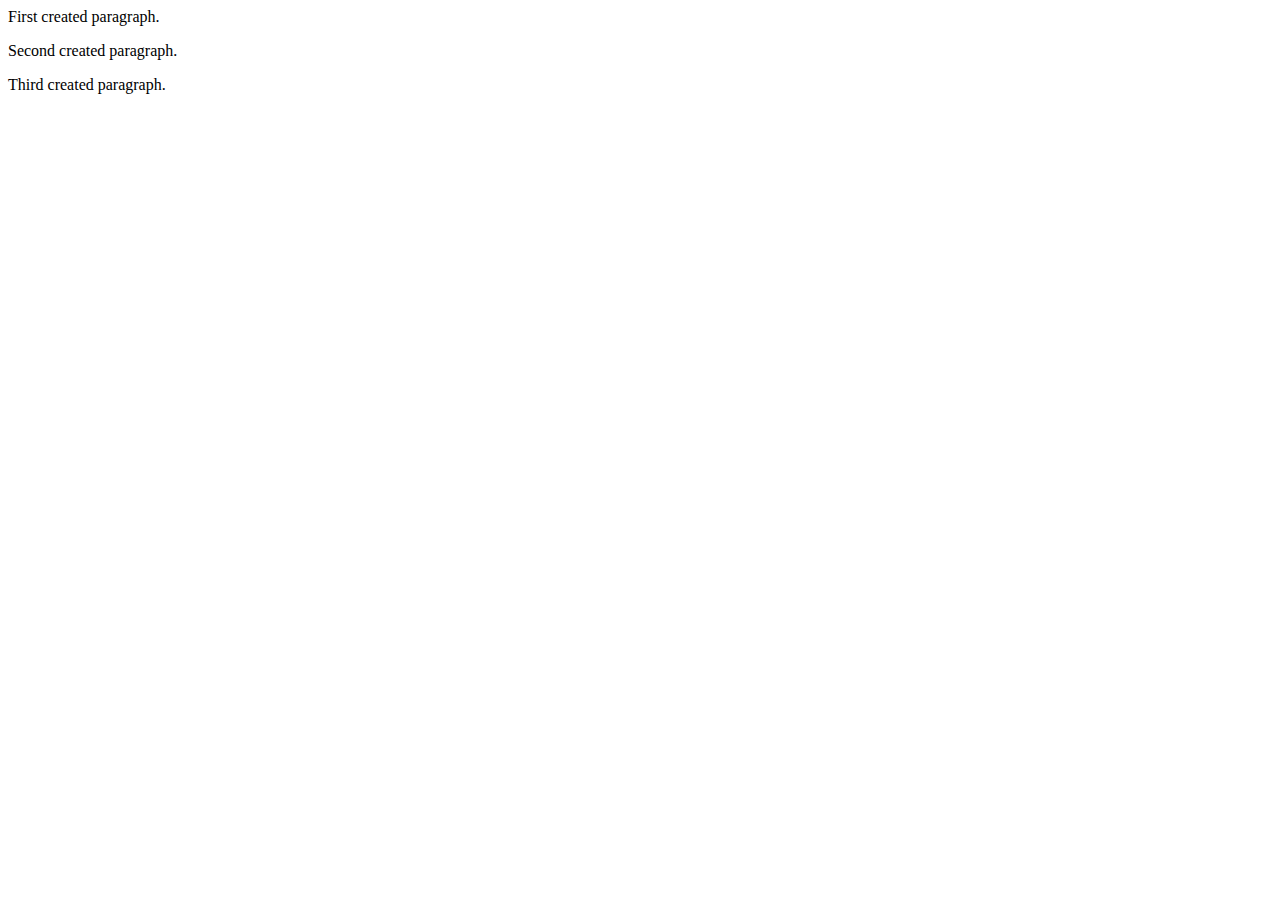
<file: esimerkki.html>
<!-- Etsi 1. body-tag, sijoita uusi div bodyn sisään, lisää div-elementille id="div1", lisää div-elementin sisään kaksi kappaletta-->

<body>
  <script id="script">
    var div1 = document.createElement("div");
    document.body.insertBefore(div1, document.body.firstChild);

    var p1 = document.createElement("p");
    p1.appendChild(document.createTextNode("First created paragraph."));
    div1.appendChild(p1);

    var p2 = document.createElement("p");
    p2.appendChild(document.createTextNode("Second created paragraph."));
    div1.appendChild(p2);

    var p3 = document.createElement("p");
    p3.appendChild(document.createTextNode("Third created paragraph."));
    div1.appendChild(p3);
  </script>
</body>
</file>
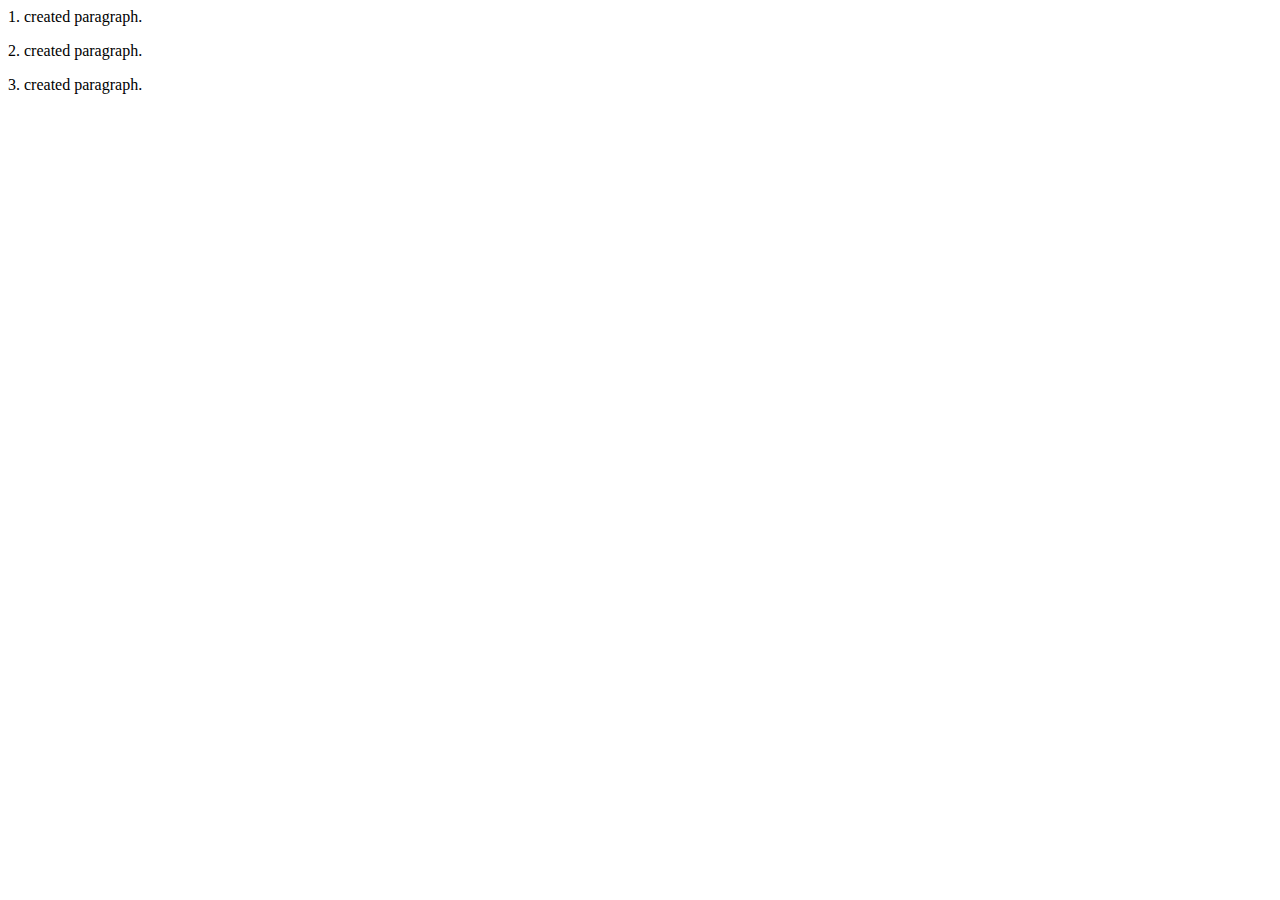
<file: esimerkki2.html>
<!-- Toteutin esimerkki.html:n toiminnallisuuden toistolauseella ja lisäämällä kaikki luodut p-elementit arrayhin -->

<body>
  <script id="script">
    var div1 = document.createElement("div");
    document.body.insertBefore(div1, document.body.firstChild);

    paragraphs = [];

    maara = 3;

    for (var i = 0; i < maara; i++) {
      var paragraph = document.createElement("p");
      paragraph.appendChild(
        document.createTextNode(`${i + 1}. created paragraph.`)
      );
      paragraphs.push(paragraph);
    }

    paragraphs.map((paragraph) => div1.appendChild(paragraph));
  </script>
</body>
</file>
